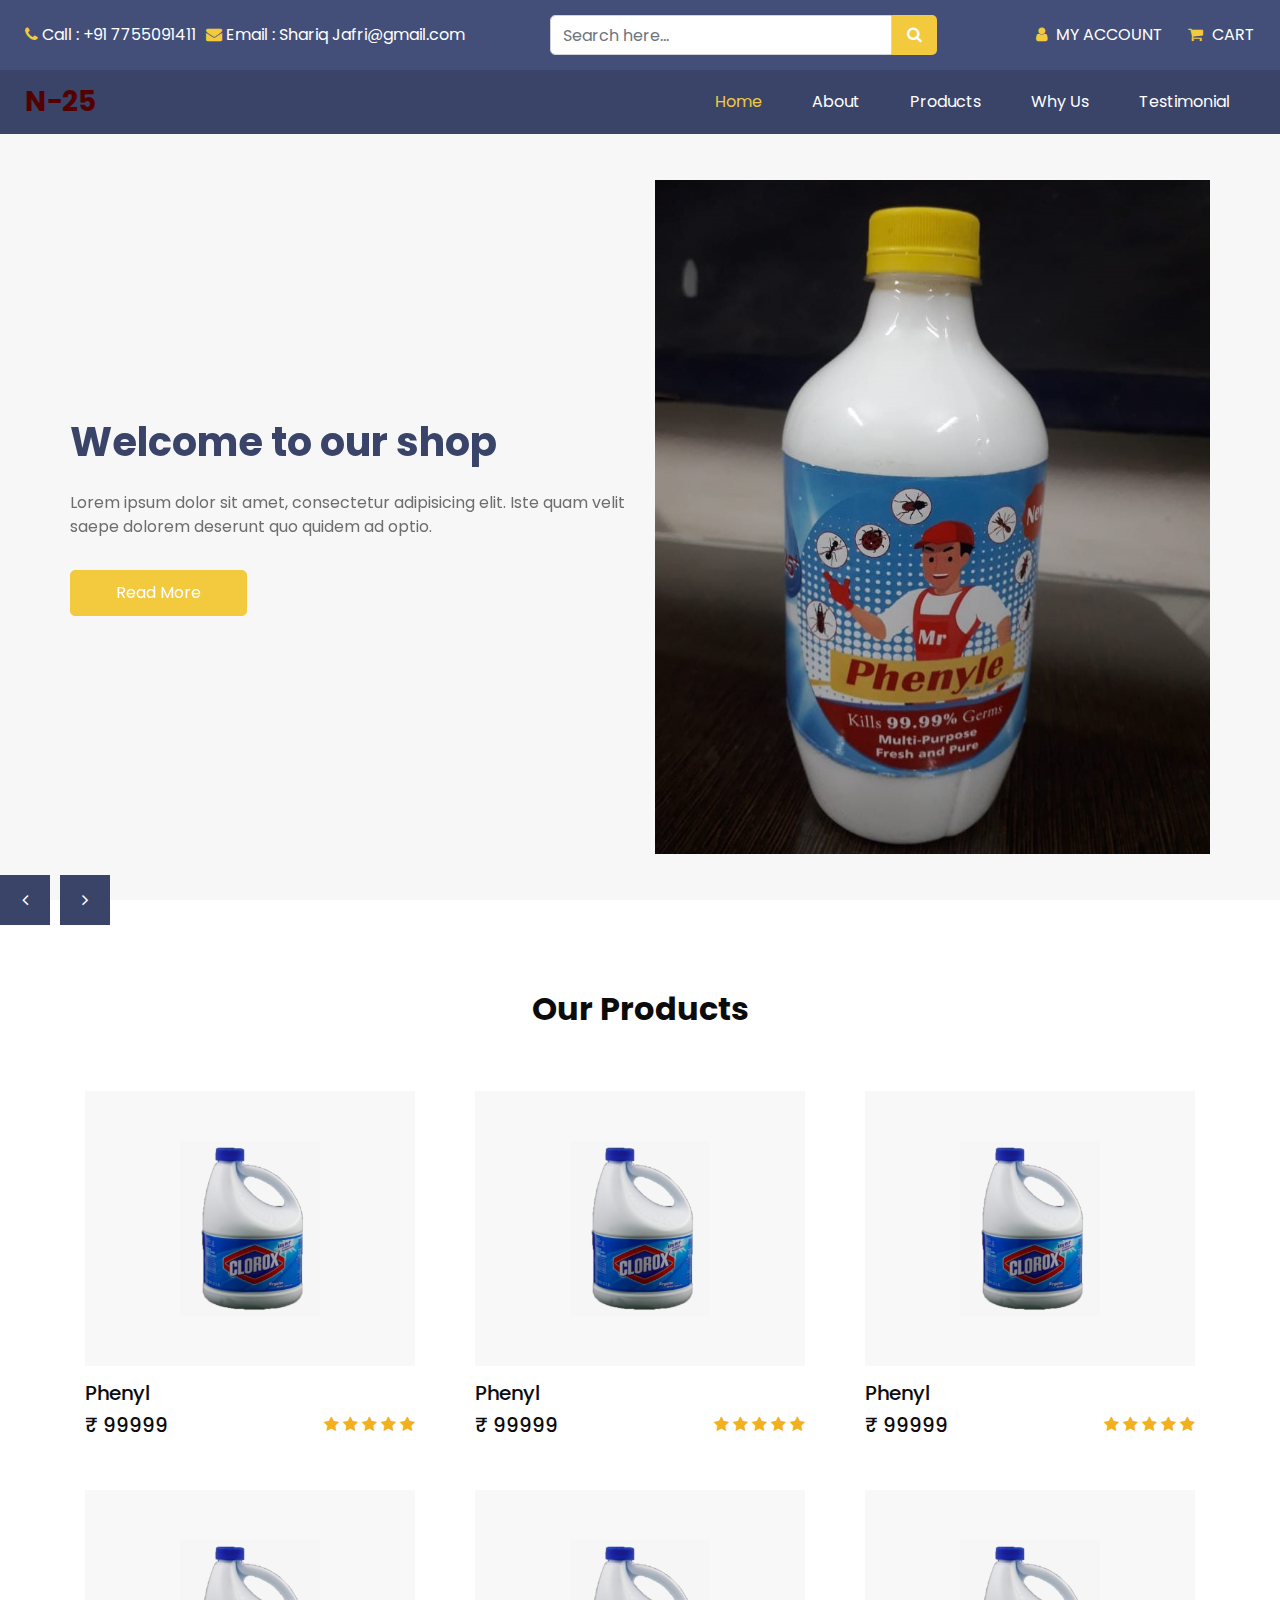
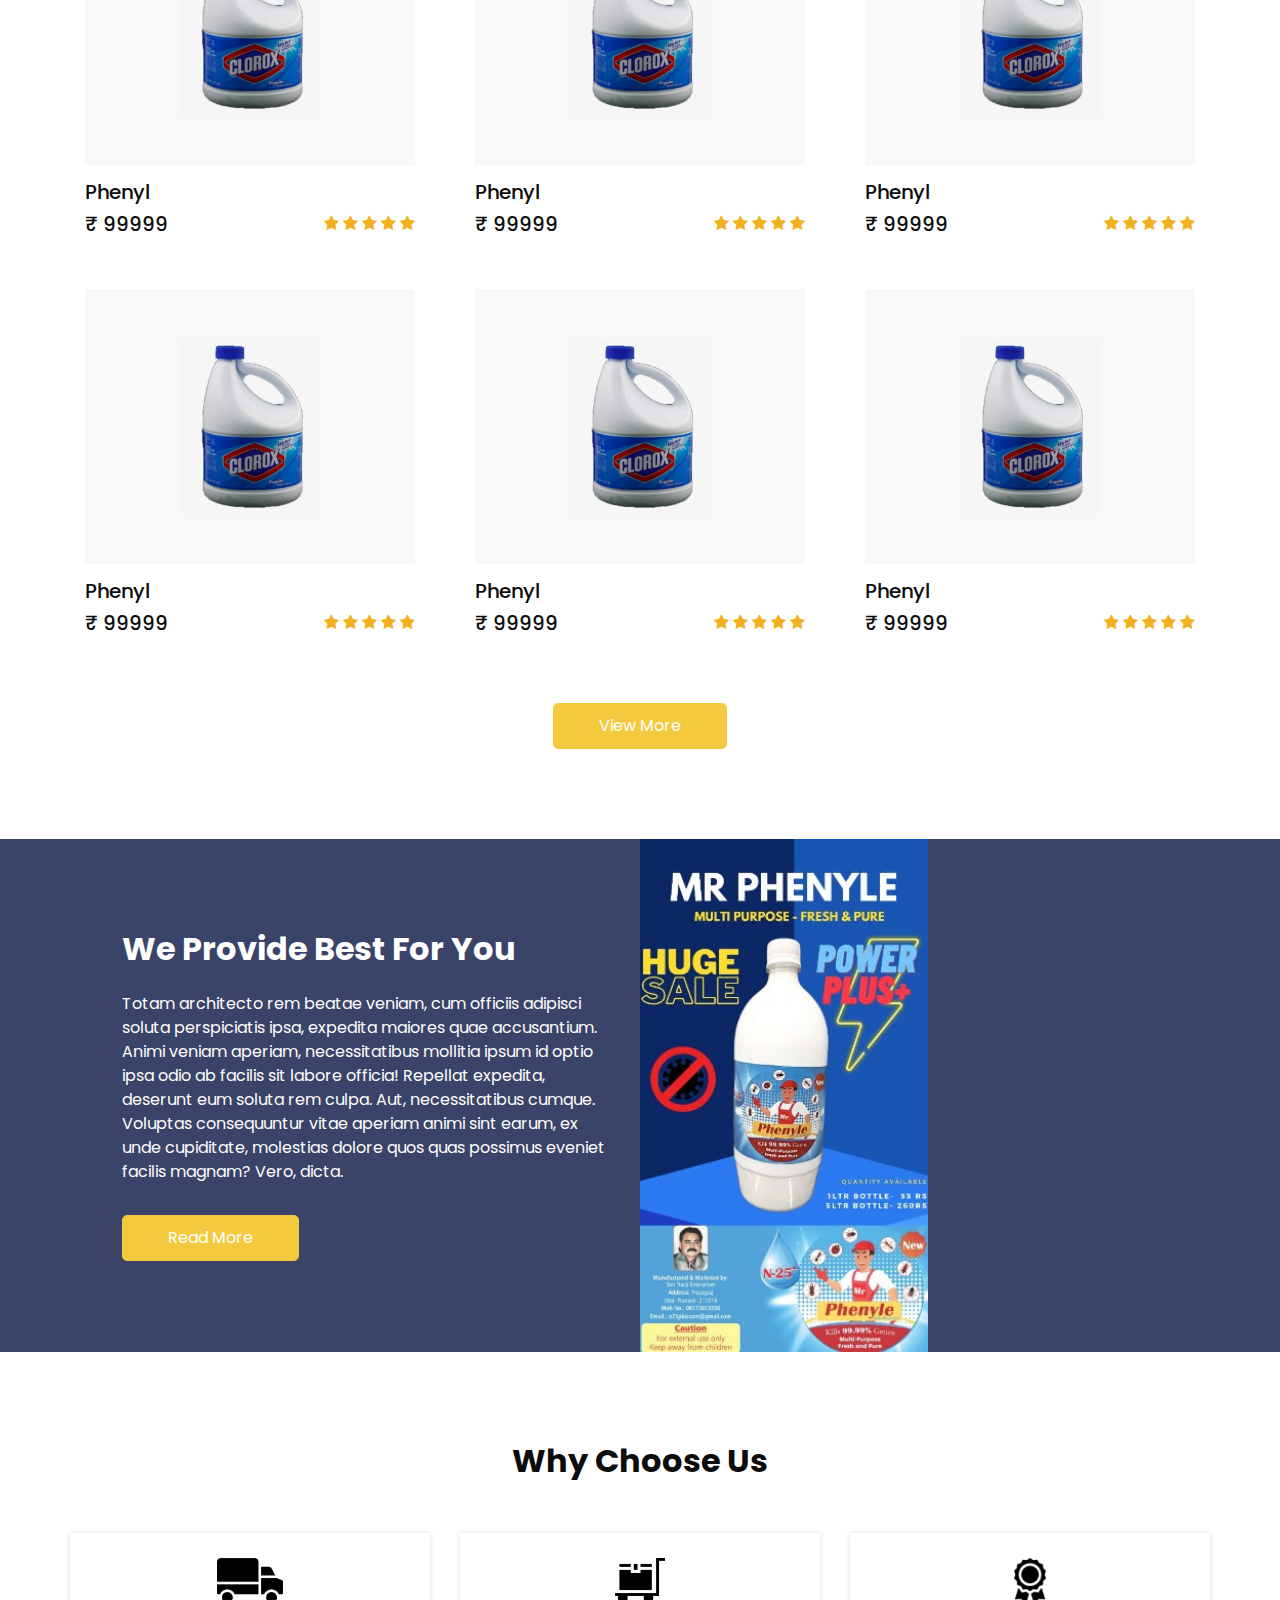
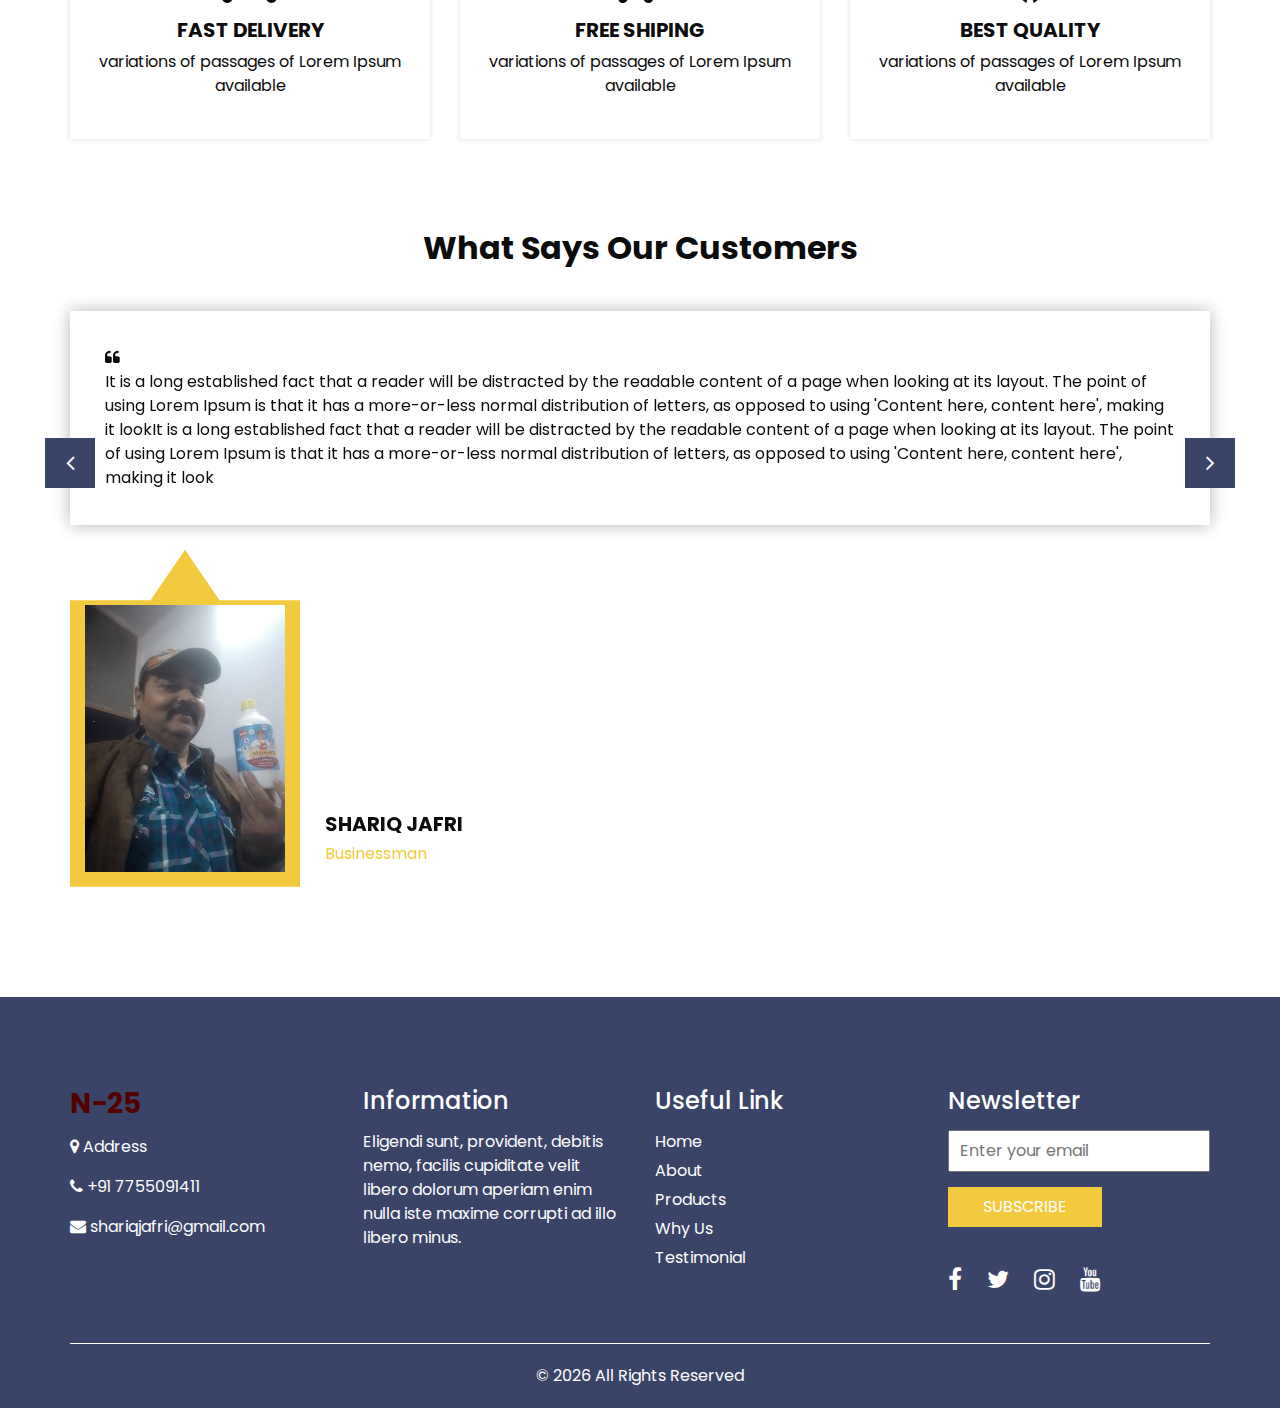
<file: index.html>
<!DOCTYPE html>
<html>

<head>
  <!-- Basic -->
  <meta charset="utf-8" />
  <meta http-equiv="X-UA-Compatible" content="IE=edge" />
  <!-- Mobile Metas -->
  <meta name="viewport" content="width=device-width, initial-scale=1, shrink-to-fit=no" />
  <!-- Site Metas -->
  <link rel="icon" href="images/fevicon.png" type="image/gif" />
  <meta name="keywords" content="" />
  <meta name="description" content="" />
  <meta name="author" content="" />

  <title>N-25</title>


  <!-- bootstrap core css -->
  <link rel="stylesheet" type="text/css" href="css/bootstrap.css" />

  <!-- fonts style -->
  <link href="https://fonts.googleapis.com/css?family=Poppins:400,700&display=swap" rel="stylesheet"> <!-- range slider -->

  <!-- font awesome style -->
  <link href="css/font-awesome.min.css" rel="stylesheet" />

  <!-- Custom styles for this template -->
  <link href="css/style.css" rel="stylesheet" />
  <!-- responsive style -->
  <link href="css/responsive.css" rel="stylesheet" />

</head>

<body>

  <div class="hero_area">
    <!-- header section strats -->
    <header class="header_section">
      <div class="header_top">
        <div class="container-fluid">
          <div class="top_nav_container">
            <div class="contact_nav">
              <a href="">
                <i class="fa fa-phone" aria-hidden="true"></i>
                <span>
                  Call : +91 7755091411
                </span>
              </a>
              <a href="">
                <i class="fa fa-envelope" aria-hidden="true"></i>
                <span>
                  Email : Shariq Jafri@gmail.com
                </span>
              </a>
            </div>
            <from class="search_form">
              <input type="text" class="form-control" placeholder="Search here...">
              <button class="" type="submit">
                <i class="fa fa-search" aria-hidden="true"></i>
              </button>
            </from>
            <div class="user_option_box">
              <a href="" class="account-link">
                <i class="fa fa-user" aria-hidden="true"></i>
                <span>
                  My Account
                </span>
              </a>
              <a href="" class="cart-link">
                <i class="fa fa-shopping-cart" aria-hidden="true"></i>
                <span>
                  Cart
                </span>
              </a>
            </div>
          </div>

        </div>
      </div>
      <div class="header_bottom">
        <div class="container-fluid">
          <nav class="navbar navbar-expand-lg custom_nav-container ">
            <a class="navbar-brand" href="index.html">
              <span>
                N-25
              </span>
            </a>

            <button class="navbar-toggler" type="button" data-toggle="collapse" data-target="#navbarSupportedContent" aria-controls="navbarSupportedContent" aria-expanded="false" aria-label="Toggle navigation">
              <span class=""> </span>
            </button>

            <div class="collapse navbar-collapse" id="navbarSupportedContent">
              <ul class="navbar-nav ">
                <li class="nav-item active">
                  <a class="nav-link" href="index.html">Home <span class="sr-only">(current)</span></a>
                </li>
                <li class="nav-item">
                  <a class="nav-link" href="about.html"> About</a>
                </li>
                <li class="nav-item">
                  <a class="nav-link" href="product.html">Products</a>
                </li>
                <li class="nav-item">
                  <a class="nav-link" href="why.html">Why Us</a>
                </li>
                <li class="nav-item">
                  <a class="nav-link" href="testimonial.html">Testimonial</a>
                </li>
              </ul>
            </div>
          </nav>
        </div>
      </div>
    </header>
    <!-- end header section -->
    <!-- slider section -->
    <section class="slider_section ">
      <div id="customCarousel1" class="carousel slide" data-ride="carousel">
        <div class="carousel-inner">
          <div class="carousel-item active">
            <div class="container ">
              <div class="row">
                <div class="col-md-6">
                  <div class="detail-box">
                    <h1>
                      Welcome to our shop
                    </h1>
                    <p>
                      Lorem ipsum dolor sit amet, consectetur adipisicing elit. Iste quam velit saepe dolorem deserunt quo quidem ad optio.
                    </p>
                    <a href="">
                      Read More
                    </a>
                  </div>
                </div>
                <div class="col-md-6">
                  <div class="img-box">
                    <img src="images/slider1.jfif" alt="">
                  </div>
                </div>
              </div>
            </div>
          </div>
          <div class="carousel-item">
            <div class="container ">
              <div class="row">
                <div class="col-md-6">
                  <div class="detail-box">
                    <h1>
                      Welcome to our shop
                    </h1>
                    <p>
                      Lorem ipsum dolor sit amet, consectetur adipisicing elit. Iste quam velit saepe dolorem deserunt quo quidem ad optio.
                    </p>
                    <a href="">
                      Read More
                    </a>
                  </div>
                </div>
                <div class="col-md-6">
                  <div class="img-box">
                    <img src="images/slider2.jfif" alt="">
                  </div>
                </div>
              </div>
            </div>
          </div>
          <div class="carousel-item">
            <div class="container ">
              <div class="row">
                <div class="col-md-6">
                  <div class="detail-box">
                    <h1>
                      Welcome to our shop
                    </h1>
                    <p>
                      Lorem ipsum dolor sit amet, consectetur adipisicing elit. Iste quam velit saepe dolorem deserunt quo quidem ad optio.
                    </p>
                    <a href="">
                      Read More
                    </a>
                  </div>
                </div>
                <div class="col-md-6">
                  <div class="img-box">
                    <img src="images/slider3.jfif" alt="">
                  </div>
                </div>
              </div>
            </div>
          </div>
        </div>
        <div class="carousel_btn_box">
          <a class="carousel-control-prev" href="#customCarousel1" role="button" data-slide="prev">
            <i class="fa fa-angle-left" aria-hidden="true"></i>
            <span class="sr-only">Previous</span>
          </a>
          <a class="carousel-control-next" href="#customCarousel1" role="button" data-slide="next">
            <i class="fa fa-angle-right" aria-hidden="true"></i>
            <span class="sr-only">Next</span>
          </a>
        </div>
      </div>
    </section>
    <!-- end slider section -->
  </div>


  <!-- product section -->

  <section class="product_section layout_padding">
    <div class="container">
      <div class="heading_container heading_center">
        <h2>
          Our Products
        </h2>
      </div>
      <div class="row">
        <div class="col-sm-6 col-lg-4">
          <div class="box">
            <div class="img-box">
              <img src="images/bleach.png" alt="">
              <a href="" class="add_cart_btn">
                <span>
                  Add To Cart
                </span>
              </a>
            </div>
            <div class="detail-box">
              <h5>
                Phenyl
              </h5>
              <div class="product_info">
                <h5>
                  <span>₹</span> 99999
                </h5>
                <div class="star_container">
                  <i class="fa fa-star" aria-hidden="true"></i>
                  <i class="fa fa-star" aria-hidden="true"></i>
                  <i class="fa fa-star" aria-hidden="true"></i>
                  <i class="fa fa-star" aria-hidden="true"></i>
                  <i class="fa fa-star" aria-hidden="true"></i>
                </div>
              </div>
            </div>
          </div>
        </div>
        <div class="col-sm-6 col-lg-4">
          <div class="box">
            <div class="img-box">
              <img src="images/bleach.png" alt="">
              <a href="" class="add_cart_btn">
                <span>
                  Add To Cart
                </span>
              </a>
            </div>
            <div class="detail-box">
              <h5>
                Phenyl
              </h5>
              <div class="product_info">
                <h5>
                  <span>₹</span> 99999
                </h5>
                <div class="star_container">
                  <i class="fa fa-star" aria-hidden="true"></i>
                  <i class="fa fa-star" aria-hidden="true"></i>
                  <i class="fa fa-star" aria-hidden="true"></i>
                  <i class="fa fa-star" aria-hidden="true"></i>
                  <i class="fa fa-star" aria-hidden="true"></i>
                </div>
              </div>
            </div>
          </div>
        </div>
        <div class="col-sm-6 col-lg-4">
          <div class="box">
            <div class="img-box">
              <img src="images/bleach.png" alt="">
              <a href="" class="add_cart_btn">
                <span>
                  Add To Cart
                </span>
              </a>
            </div>
            <div class="detail-box">
              <h5>
                Phenyl
              </h5>
              <div class="product_info">
                <h5>
                  <span>₹</span> 99999
                </h5>
                <div class="star_container">
                  <i class="fa fa-star" aria-hidden="true"></i>
                  <i class="fa fa-star" aria-hidden="true"></i>
                  <i class="fa fa-star" aria-hidden="true"></i>
                  <i class="fa fa-star" aria-hidden="true"></i>
                  <i class="fa fa-star" aria-hidden="true"></i>
                </div>
              </div>
            </div>
          </div>
        </div>
        <div class="col-sm-6 col-lg-4">
          <div class="box">
            <div class="img-box">
              <img src="images/bleach.png" alt="">
              <a href="" class="add_cart_btn">
                <span>
                  Add To Cart
                </span>
              </a>
            </div>
            <div class="detail-box">
              <h5>
                Phenyl
              </h5>
              <div class="product_info">
                <h5>
                  <span>₹</span> 99999
                </h5>
                <div class="star_container">
                  <i class="fa fa-star" aria-hidden="true"></i>
                  <i class="fa fa-star" aria-hidden="true"></i>
                  <i class="fa fa-star" aria-hidden="true"></i>
                  <i class="fa fa-star" aria-hidden="true"></i>
                  <i class="fa fa-star" aria-hidden="true"></i>
                </div>
              </div>
            </div>
          </div>
        </div>
        <div class="col-sm-6 col-lg-4">
          <div class="box">
            <div class="img-box">
              <img src="images/bleach.png" alt="">
              <a href="" class="add_cart_btn">
                <span>
                  Add To Cart
                </span>
              </a>
            </div>
            <div class="detail-box">
              <h5>
                Phenyl
              </h5>
              <div class="product_info">
                <h5>
                  <span>₹</span> 99999
                </h5>
                <div class="star_container">
                  <i class="fa fa-star" aria-hidden="true"></i>
                  <i class="fa fa-star" aria-hidden="true"></i>
                  <i class="fa fa-star" aria-hidden="true"></i>
                  <i class="fa fa-star" aria-hidden="true"></i>
                  <i class="fa fa-star" aria-hidden="true"></i>
                </div>
              </div>
            </div>
          </div>
        </div>
        <div class="col-sm-6 col-lg-4">
          <div class="box">
            <div class="img-box">
              <img src="images/bleach.png" alt="">
              <a href="" class="add_cart_btn">
                <span>
                  Add To Cart
                </span>
              </a>
            </div>
            <div class="detail-box">
              <h5>
                Phenyl
              </h5>
              <div class="product_info">
                <h5>
                  <span>₹</span> 99999
                </h5>
                <div class="star_container">
                  <i class="fa fa-star" aria-hidden="true"></i>
                  <i class="fa fa-star" aria-hidden="true"></i>
                  <i class="fa fa-star" aria-hidden="true"></i>
                  <i class="fa fa-star" aria-hidden="true"></i>
                  <i class="fa fa-star" aria-hidden="true"></i>
                </div>
              </div>
            </div>
          </div>
        </div>
        <div class="col-sm-6 col-lg-4">
          <div class="box">
            <div class="img-box">
              <img src="images/bleach.png" alt="">
              <a href="" class="add_cart_btn">
                <span>
                  Add To Cart
                </span>
              </a>
            </div>
            <div class="detail-box">
              <h5>
                Phenyl
              </h5>
              <div class="product_info">
                <h5>
                  <span>₹</span> 99999
                </h5>
                <div class="star_container">
                  <i class="fa fa-star" aria-hidden="true"></i>
                  <i class="fa fa-star" aria-hidden="true"></i>
                  <i class="fa fa-star" aria-hidden="true"></i>
                  <i class="fa fa-star" aria-hidden="true"></i>
                  <i class="fa fa-star" aria-hidden="true"></i>
                </div>
              </div>
            </div>
          </div>
        </div>
        <div class="col-sm-6 col-lg-4">
          <div class="box">
            <div class="img-box">
              <img src="images/bleach.png" alt="">
              <a href="" class="add_cart_btn">
                <span>
                  Add To Cart
                </span>
              </a>
            </div>
            <div class="detail-box">
              <h5>
                Phenyl
              </h5>
              <div class="product_info">
                <h5>
                  <span>₹</span> 99999
                </h5>
                <div class="star_container">
                  <i class="fa fa-star" aria-hidden="true"></i>
                  <i class="fa fa-star" aria-hidden="true"></i>
                  <i class="fa fa-star" aria-hidden="true"></i>
                  <i class="fa fa-star" aria-hidden="true"></i>
                  <i class="fa fa-star" aria-hidden="true"></i>
                </div>
              </div>
            </div>
          </div>
        </div>
        <div class="col-sm-6 col-lg-4">
          <div class="box">
            <div class="img-box">
              <img src="images/bleach.png" alt="">
              <a href="" class="add_cart_btn">
                <span>
                  Add To Cart
                </span>
              </a>
            </div>
            <div class="detail-box">
              <h5>
                Phenyl
              </h5>
              <div class="product_info">
                <h5>
                  <span>₹</span> 99999
                </h5>
                <div class="star_container">
                  <i class="fa fa-star" aria-hidden="true"></i>
                  <i class="fa fa-star" aria-hidden="true"></i>
                  <i class="fa fa-star" aria-hidden="true"></i>
                  <i class="fa fa-star" aria-hidden="true"></i>
                  <i class="fa fa-star" aria-hidden="true"></i>
                </div>
              </div>
            </div>
          </div>
        </div>
      </div>
      <div class="btn_box">
        <a href="" class="view_more-link">
          View More
        </a>
      </div>
    </div>
  </section>

  <!-- end product section -->

  <!-- about section -->

  <section class="about_section">
    <div class="container-fluid  ">
      <div class="row">
        <div class="col-md-5 ml-auto">
          <div class="detail-box pr-md-3">
            <div class="heading_container">
              <h2>
                We Provide Best For You
              </h2>
            </div>
            <p>
              Totam architecto rem beatae veniam, cum officiis adipisci soluta perspiciatis ipsa, expedita maiores quae accusantium. Animi veniam aperiam, necessitatibus mollitia ipsum id optio ipsa odio ab facilis sit labore officia!
              Repellat expedita, deserunt eum soluta rem culpa. Aut, necessitatibus cumque. Voluptas consequuntur vitae aperiam animi sint earum, ex unde cupiditate, molestias dolore quos quas possimus eveniet facilis magnam? Vero, dicta.
            </p>
            <a href="">
              Read More
            </a>
          </div>
        </div>
        <div class="col-md-6 px-0">
          <div class="img-box">
            <img src="images/poster.jpeg" alt="unavailable">
          </div>
        </div>
      </div>
    </div>
  </section>

  <!-- end about section -->

  <!-- why us section -->

  <section class="why_us_section layout_padding">
    <div class="container">
      <div class="heading_container heading_center">
        <h2>
          Why Choose Us
        </h2>
      </div>
      <div class="row">
        <div class="col-md-4">
          <div class="box ">
            <div class="img-box">
              <img src="images/w1.png" alt="">
            </div>
            <div class="detail-box">
              <h5>
                Fast Delivery
              </h5>
              <p>
                variations of passages of Lorem Ipsum available
              </p>
            </div>
          </div>
        </div>
        <div class="col-md-4">
          <div class="box ">
            <div class="img-box">
              <img src="images/w2.png" alt="">
            </div>
            <div class="detail-box">
              <h5>
                Free Shiping
              </h5>
              <p>
                variations of passages of Lorem Ipsum available
              </p>
            </div>
          </div>
        </div>
        <div class="col-md-4">
          <div class="box ">
            <div class="img-box">
              <img src="images/w3.png" alt="">
            </div>
            <div class="detail-box">
              <h5>
                Best Quality
              </h5>
              <p>
                variations of passages of Lorem Ipsum available
              </p>
            </div>
          </div>
        </div>
      </div>
    </div>
  </section>

  <!-- end why us section -->


  <!-- client section -->

  <section class="client_section layout_padding-bottom">
    <div class="container">
      <div class="heading_container heading_center">
        <h2>
          What Says Our Customers
        </h2>
      </div>
    </div>
    <div class="client_container ">
      <div id="carouselExample2Controls" class="carousel slide" data-ride="carousel">
        <div class="carousel-inner">
          <div class="carousel-item active">
            <div class="container">
              <div class="box">
                <div class="detail-box">
                  <p>
                    <i class="fa fa-quote-left" aria-hidden="true"></i>
                  </p>
                  <p>
                    It is a long established fact that a reader will be distracted by the readable content of a page
                    when looking at its layout. The point of using Lorem Ipsum is that it has a more-or-less normal
                    distribution of letters, as opposed to using 'Content here, content here', making it lookIt is a
                    long established fact that a reader will be distracted by the readable content of a page when
                    looking at its layout. The point of using Lorem Ipsum is that it has a more-or-less normal
                    distribution of letters, as opposed to using 'Content here, content here', making it look
                  </p>
                </div>
                <div class="client-id">
                  <div class="img-box">
                    <img src="images/nammu.jpeg" alt="">
                  </div>
                  <div class="name">
                    <h5>
                      Shariq Jafri
                    </h5>
                    <h6>
                      Businessman
                    </h6>
                  </div>
                </div>
              </div>
            </div>
          </div>
          <div class="carousel-item">
            <div class="container">
              <div class="box">
                <div class="detail-box">
                  <p>
                    <i class="fa fa-quote-left" aria-hidden="true"></i>
                  </p>
                  <p>
                    It is a long established fact that a reader will be distracted by the readable content of a page
                    when looking at its layout. The point of using Lorem Ipsum is that it has a more-or-less normal
                    distribution of letters, as opposed to using 'Content here, content here', making it lookIt is a
                    long established fact that a reader will be distracted by the readable content of a page when
                    looking at its layout. The point of using Lorem Ipsum is that it has a more-or-less normal
                    distribution of letters, as opposed to using 'Content here, content here', making it look
                  </p>
                </div>
                <div class="client-id">
                  <div class="img-box">
                    <img src="images/nammu.jpeg" alt="">
                  </div>
                  <div class="name">
                    <h5>
                      Shariq Jafri
                    </h5>
                    <h6>
                      Businessman
                    </h6>
                  </div>
                </div>
              </div>
            </div>
          </div>
          <div class="carousel-item">
            <div class="container">
              <div class="box">
                <div class="detail-box">
                  <p>
                    <i class="fa fa-quote-left" aria-hidden="true"></i>
                  </p>
                  <p>
                    It is a long established fact that a reader will be distracted by the readable content of a page
                    when looking at its layout. The point of using Lorem Ipsum is that it has a more-or-less normal
                    distribution of letters, as opposed to using 'Content here, content here', making it lookIt is a
                    long established fact that a reader will be distracted by the readable content of a page when
                    looking at its layout. The point of using Lorem Ipsum is that it has a more-or-less normal
                    distribution of letters, as opposed to using 'Content here, content here', making it look
                  </p>
                </div>
                <div class="client-id">
                  <div class="img-box">
                    <img src="images/nammu.jpeg" alt="">
                  </div>
                  <div class="name">
                    <h5>
                      Shariq Jafri
                    </h5>
                    <h6>
                      Businessman
                    </h6>
                  </div>
                </div>
              </div>
            </div>
          </div>
        </div>
        <div class="carousel_btn-box">
          <a class="carousel-control-prev" href="#carouselExample2Controls" role="button" data-slide="prev">
            <span>
              <i class="fa fa-angle-left" aria-hidden="true"></i>
            </span>
            <span class="sr-only">Previous</span>
          </a>
          <a class="carousel-control-next" href="#carouselExample2Controls" role="button" data-slide="next">
            <span>
              <i class="fa fa-angle-right" aria-hidden="true"></i>
            </span>
            <span class="sr-only">Next</span>
          </a>
        </div>
      </div>
    </div>
  </section>
  <!-- end client section -->

  <!-- info section -->
  <section class="info_section ">
    <div class="container">
      <div class="row">
        <div class="col-md-3">
          <div class="info_contact">
            <h5>
              <a href="" class="navbar-brand">
                <span>
                  N-25
                </span>
              </a>
            </h5>
            <p>
              <i class="fa fa-map-marker" aria-hidden="true"></i>
              Address
            </p>
            <p>
              <i class="fa fa-phone" aria-hidden="true"></i>
              +91 7755091411
            </p>
            <p>
              <i class="fa fa-envelope" aria-hidden="true"></i>
              shariqjafri@gmail.com
            </p>
          </div>
        </div>
        <div class="col-md-3">
          <div class="info_info">
            <h5>
              Information
            </h5>
            <p>
              Eligendi sunt, provident, debitis nemo, facilis cupiditate velit libero dolorum aperiam enim nulla iste maxime corrupti ad illo libero minus.
            </p>
          </div>
        </div>
        <div class="col-md-3">
          <div class="info_links">
            <h5>
              Useful Link
            </h5>
            <ul>
              <li>
                <a href="index.html">
                  Home
                </a>
              </li>
              <li>
                <a href="about.html">
                  About
                </a>
              </li>
              <li>
                <a href="product.html">
                  Products
                </a>
              </li>
              <li>
                <a href="why.html">
                  Why Us
                </a>
              </li>
              <li>
                <a href="testimonial.html">
                  Testimonial
                </a>
              </li>
            </ul>
          </div>
        </div>
        <div class="col-md-3">
          <div class="info_form ">
            <h5>
              Newsletter
            </h5>
            <form action="">
              <input type="email" placeholder="Enter your email">
              <button>
                Subscribe
              </button>
            </form>
            <div class="social_box">
              <a href="">
                <i class="fa fa-facebook" aria-hidden="true"></i>
              </a>
              <a href="">
                <i class="fa fa-twitter" aria-hidden="true"></i>
              </a>
              <a href="">
                <i class="fa fa-instagram" aria-hidden="true"></i>
              </a>
              <a href="">
                <i class="fa fa-youtube" aria-hidden="true"></i>
              </a>
            </div>
          </div>
        </div>
      </div>
    </div>
  </section>

  <!-- end info_section -->


  <!-- footer section -->
  <footer class="footer_section">
    <div class="container">
      <p>
        &copy; <span id="displayYear"></span> All Rights Reserved 
      </p>
    </div>
  </footer>
  <!-- footer section -->

  <!-- jQery -->
  <script src="js/jquery-3.4.1.min.js"></script>
  <!-- bootstrap js -->
  <script src="js/bootstrap.js"></script>
  <!-- custom js -->
  <script src="js/custom.js"></script>


</body>

</html>
</file>
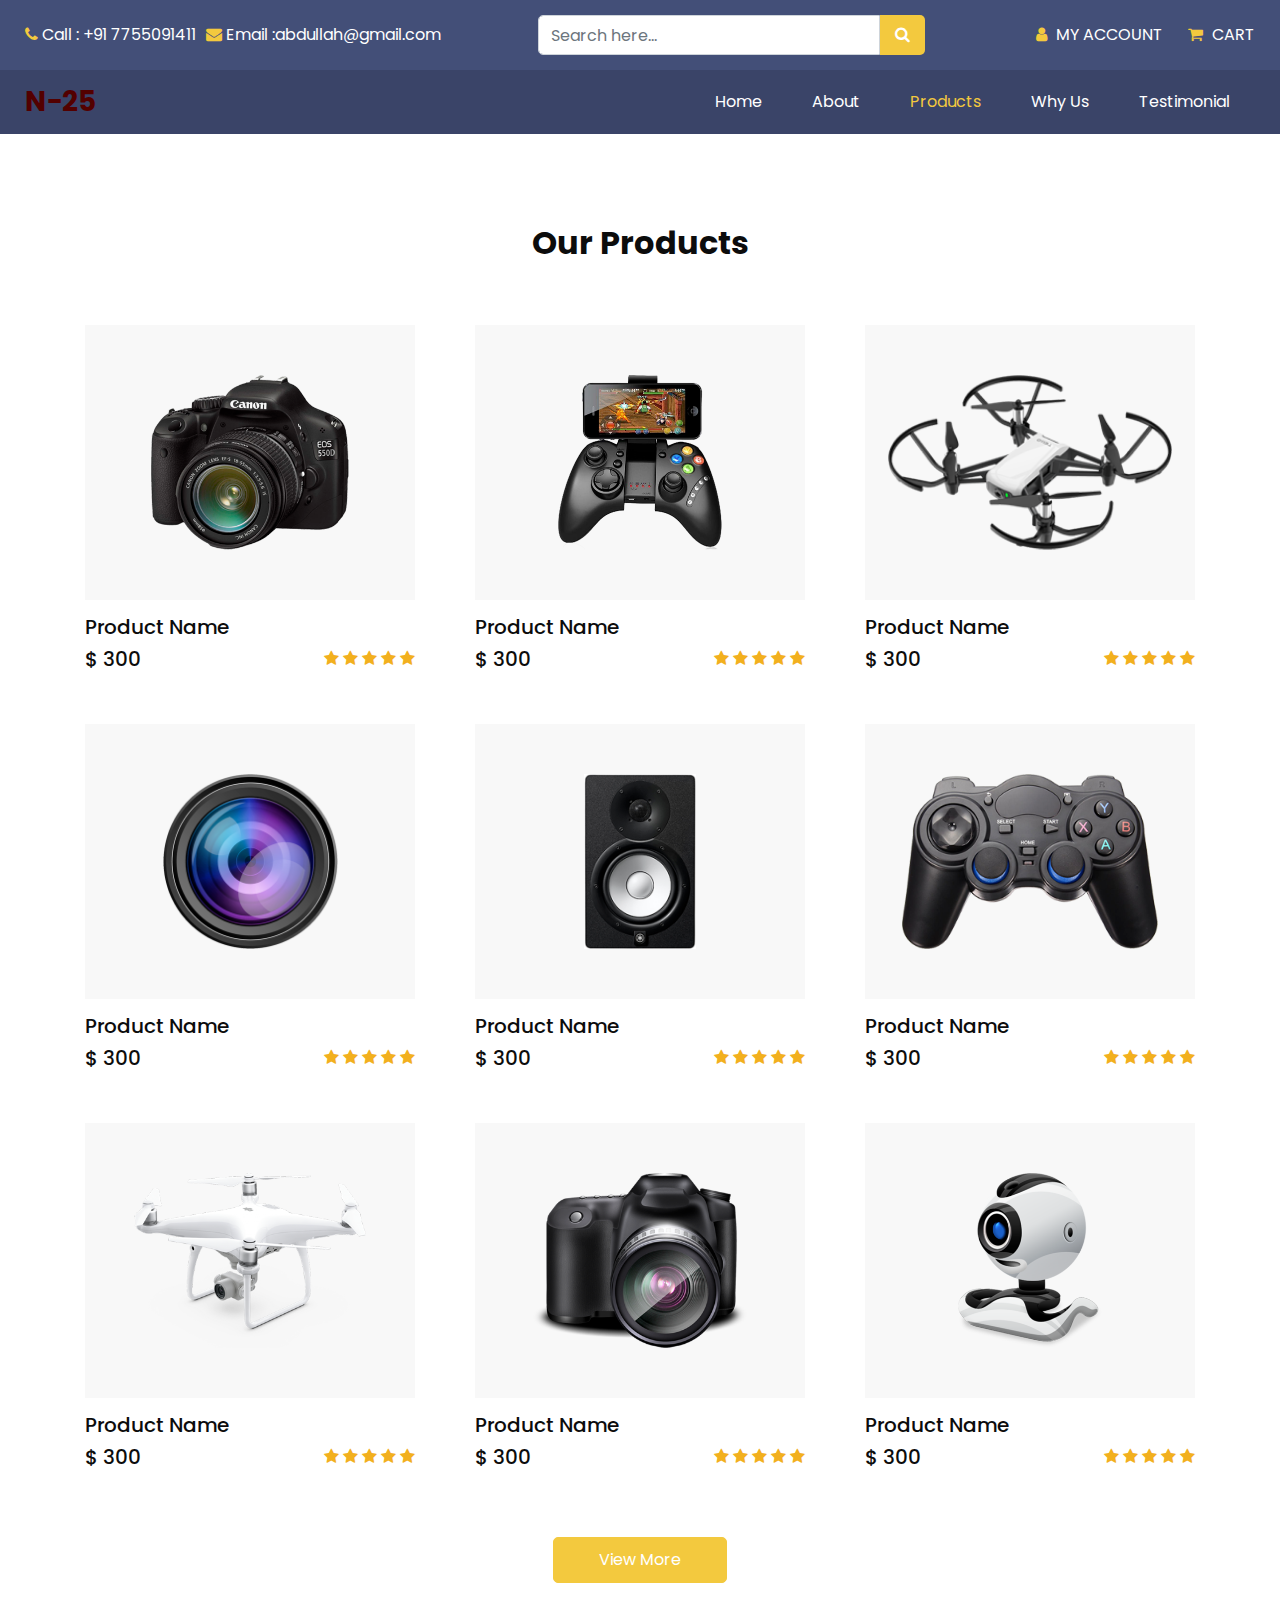
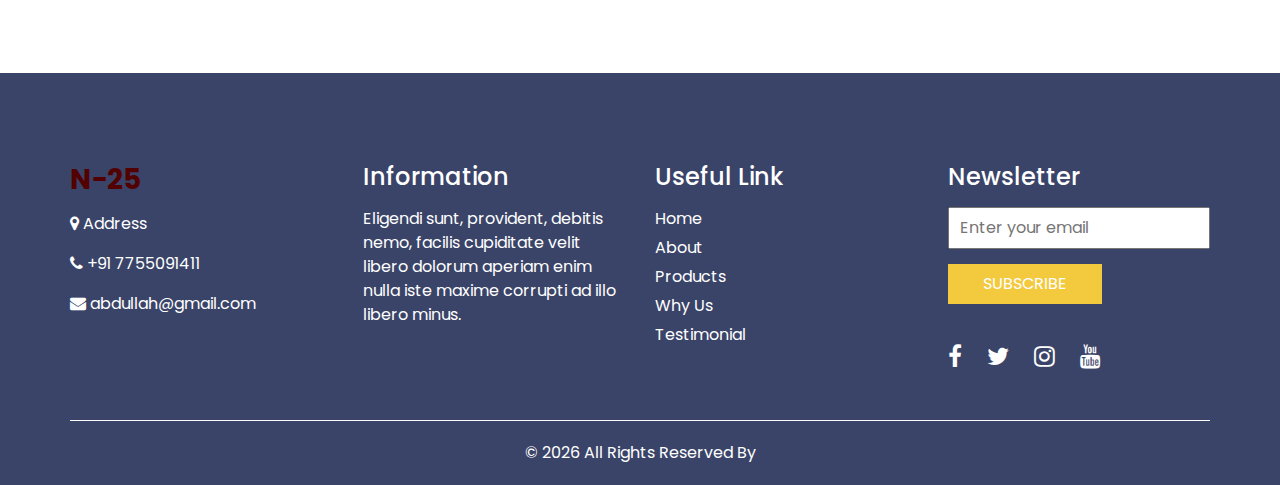
<file: product.html>
<!DOCTYPE html>
<html>

<head>
  <!-- Basic -->
  <meta charset="utf-8" />
  <meta http-equiv="X-UA-Compatible" content="IE=edge" />
  <!-- Mobile Metas -->
  <meta name="viewport" content="width=device-width, initial-scale=1, shrink-to-fit=no" />
  <!-- Site Metas -->
  <link rel="icon" href="images/fevicon.png" type="image/gif" />
  <meta name="keywords" content="" />
  <meta name="description" content="" />
  <meta name="author" content="" />

  <title>N-25</title>


  <!-- bootstrap core css -->
  <link rel="stylesheet" type="text/css" href="css/bootstrap.css" />

  <!-- fonts style -->
  <link href="https://fonts.googleapis.com/css?family=Poppins:400,700&display=swap" rel="stylesheet"> <!-- range slider -->

  <!-- font awesome style -->
  <link href="css/font-awesome.min.css" rel="stylesheet" />

  <!-- Custom styles for this template -->
  <link href="css/style.css" rel="stylesheet" />
  <!-- responsive style -->
  <link href="css/responsive.css" rel="stylesheet" />

</head>

<body class="sub_page">

  <div class="hero_area">
    <!-- header section strats -->
    <header class="header_section">
      <div class="header_top">
        <div class="container-fluid">
          <div class="top_nav_container">
            <div class="contact_nav">
              <a href="">
                <i class="fa fa-phone" aria-hidden="true"></i>
                <span>
                  Call : +91 7755091411
                </span>
              </a>
              <a href="">
                <i class="fa fa-envelope" aria-hidden="true"></i>
                <span>
                  Email :abdullah@gmail.com
                </span>
              </a>
            </div>
            <from class="search_form">
              <input type="text" class="form-control" placeholder="Search here...">
              <button class="" type="submit">
                <i class="fa fa-search" aria-hidden="true"></i>
              </button>
            </from>
            <div class="user_option_box">
              <a href="" class="account-link">
                <i class="fa fa-user" aria-hidden="true"></i>
                <span>
                  My Account
                </span>
              </a>
              <a href="" class="cart-link">
                <i class="fa fa-shopping-cart" aria-hidden="true"></i>
                <span>
                  Cart
                </span>
              </a>
            </div>
          </div>

        </div>
      </div>
      <div class="header_bottom">
        <div class="container-fluid">
          <nav class="navbar navbar-expand-lg custom_nav-container ">
            <a class="navbar-brand" href="index.html">
              <span>
                N-25
              </span>
            </a>

            <button class="navbar-toggler" type="button" data-toggle="collapse" data-target="#navbarSupportedContent" aria-controls="navbarSupportedContent" aria-expanded="false" aria-label="Toggle navigation">
              <span class=""> </span>
            </button>

            <div class="collapse navbar-collapse" id="navbarSupportedContent">
              <ul class="navbar-nav ">
                <li class="nav-item ">
                  <a class="nav-link" href="index.html">Home <span class="sr-only">(current)</span></a>
                </li>
                <li class="nav-item">
                  <a class="nav-link" href="about.html"> About</a>
                </li>
                <li class="nav-item active">
                  <a class="nav-link" href="product.html">Products</a>
                </li>
                <li class="nav-item">
                  <a class="nav-link" href="why.html">Why Us</a>
                </li>
                <li class="nav-item">
                  <a class="nav-link" href="testimonial.html">Testimonial</a>
                </li>
              </ul>
            </div>
          </nav>
        </div>
      </div>
    </header>
    <!-- end header section -->
  </div>


  <!-- product section -->

  <section class="product_section layout_padding">
    <div class="container">
      <div class="heading_container heading_center">
        <h2>
          Our Products
        </h2>
      </div>
      <div class="row">
        <div class="col-sm-6 col-lg-4">
          <div class="box">
            <div class="img-box">
              <img src="images/p1.png" alt="">
              <a href="" class="add_cart_btn">
                <span>
                  Add To Cart
                </span>
              </a>
            </div>
            <div class="detail-box">
              <h5>
                Product Name
              </h5>
              <div class="product_info">
                <h5>
                  <span>$</span> 300
                </h5>
                <div class="star_container">
                  <i class="fa fa-star" aria-hidden="true"></i>
                  <i class="fa fa-star" aria-hidden="true"></i>
                  <i class="fa fa-star" aria-hidden="true"></i>
                  <i class="fa fa-star" aria-hidden="true"></i>
                  <i class="fa fa-star" aria-hidden="true"></i>
                </div>
              </div>
            </div>
          </div>
        </div>
        <div class="col-sm-6 col-lg-4">
          <div class="box">
            <div class="img-box">
              <img src="images/p2.png" alt="">
              <a href="" class="add_cart_btn">
                <span>
                  Add To Cart
                </span>
              </a>
            </div>
            <div class="detail-box">
              <h5>
                Product Name
              </h5>
              <div class="product_info">
                <h5>
                  <span>$</span> 300
                </h5>
                <div class="star_container">
                  <i class="fa fa-star" aria-hidden="true"></i>
                  <i class="fa fa-star" aria-hidden="true"></i>
                  <i class="fa fa-star" aria-hidden="true"></i>
                  <i class="fa fa-star" aria-hidden="true"></i>
                  <i class="fa fa-star" aria-hidden="true"></i>
                </div>
              </div>
            </div>
          </div>
        </div>
        <div class="col-sm-6 col-lg-4">
          <div class="box">
            <div class="img-box">
              <img src="images/p3.png" alt="">
              <a href="" class="add_cart_btn">
                <span>
                  Add To Cart
                </span>
              </a>
            </div>
            <div class="detail-box">
              <h5>
                Product Name
              </h5>
              <div class="product_info">
                <h5>
                  <span>$</span> 300
                </h5>
                <div class="star_container">
                  <i class="fa fa-star" aria-hidden="true"></i>
                  <i class="fa fa-star" aria-hidden="true"></i>
                  <i class="fa fa-star" aria-hidden="true"></i>
                  <i class="fa fa-star" aria-hidden="true"></i>
                  <i class="fa fa-star" aria-hidden="true"></i>
                </div>
              </div>
            </div>
          </div>
        </div>
        <div class="col-sm-6 col-lg-4">
          <div class="box">
            <div class="img-box">
              <img src="images/p4.png" alt="">
              <a href="" class="add_cart_btn">
                <span>
                  Add To Cart
                </span>
              </a>
            </div>
            <div class="detail-box">
              <h5>
                Product Name
              </h5>
              <div class="product_info">
                <h5>
                  <span>$</span> 300
                </h5>
                <div class="star_container">
                  <i class="fa fa-star" aria-hidden="true"></i>
                  <i class="fa fa-star" aria-hidden="true"></i>
                  <i class="fa fa-star" aria-hidden="true"></i>
                  <i class="fa fa-star" aria-hidden="true"></i>
                  <i class="fa fa-star" aria-hidden="true"></i>
                </div>
              </div>
            </div>
          </div>
        </div>
        <div class="col-sm-6 col-lg-4">
          <div class="box">
            <div class="img-box">
              <img src="images/p5.png" alt="">
              <a href="" class="add_cart_btn">
                <span>
                  Add To Cart
                </span>
              </a>
            </div>
            <div class="detail-box">
              <h5>
                Product Name
              </h5>
              <div class="product_info">
                <h5>
                  <span>$</span> 300
                </h5>
                <div class="star_container">
                  <i class="fa fa-star" aria-hidden="true"></i>
                  <i class="fa fa-star" aria-hidden="true"></i>
                  <i class="fa fa-star" aria-hidden="true"></i>
                  <i class="fa fa-star" aria-hidden="true"></i>
                  <i class="fa fa-star" aria-hidden="true"></i>
                </div>
              </div>
            </div>
          </div>
        </div>
        <div class="col-sm-6 col-lg-4">
          <div class="box">
            <div class="img-box">
              <img src="images/p6.png" alt="">
              <a href="" class="add_cart_btn">
                <span>
                  Add To Cart
                </span>
              </a>
            </div>
            <div class="detail-box">
              <h5>
                Product Name
              </h5>
              <div class="product_info">
                <h5>
                  <span>$</span> 300
                </h5>
                <div class="star_container">
                  <i class="fa fa-star" aria-hidden="true"></i>
                  <i class="fa fa-star" aria-hidden="true"></i>
                  <i class="fa fa-star" aria-hidden="true"></i>
                  <i class="fa fa-star" aria-hidden="true"></i>
                  <i class="fa fa-star" aria-hidden="true"></i>
                </div>
              </div>
            </div>
          </div>
        </div>
        <div class="col-sm-6 col-lg-4">
          <div class="box">
            <div class="img-box">
              <img src="images/p7.png" alt="">
              <a href="" class="add_cart_btn">
                <span>
                  Add To Cart
                </span>
              </a>
            </div>
            <div class="detail-box">
              <h5>
                Product Name
              </h5>
              <div class="product_info">
                <h5>
                  <span>$</span> 300
                </h5>
                <div class="star_container">
                  <i class="fa fa-star" aria-hidden="true"></i>
                  <i class="fa fa-star" aria-hidden="true"></i>
                  <i class="fa fa-star" aria-hidden="true"></i>
                  <i class="fa fa-star" aria-hidden="true"></i>
                  <i class="fa fa-star" aria-hidden="true"></i>
                </div>
              </div>
            </div>
          </div>
        </div>
        <div class="col-sm-6 col-lg-4">
          <div class="box">
            <div class="img-box">
              <img src="images/p8.png" alt="">
              <a href="" class="add_cart_btn">
                <span>
                  Add To Cart
                </span>
              </a>
            </div>
            <div class="detail-box">
              <h5>
                Product Name
              </h5>
              <div class="product_info">
                <h5>
                  <span>$</span> 300
                </h5>
                <div class="star_container">
                  <i class="fa fa-star" aria-hidden="true"></i>
                  <i class="fa fa-star" aria-hidden="true"></i>
                  <i class="fa fa-star" aria-hidden="true"></i>
                  <i class="fa fa-star" aria-hidden="true"></i>
                  <i class="fa fa-star" aria-hidden="true"></i>
                </div>
              </div>
            </div>
          </div>
        </div>
        <div class="col-sm-6 col-lg-4">
          <div class="box">
            <div class="img-box">
              <img src="images/p9.png" alt="">
              <a href="" class="add_cart_btn">
                <span>
                  Add To Cart
                </span>
              </a>
            </div>
            <div class="detail-box">
              <h5>
                Product Name
              </h5>
              <div class="product_info">
                <h5>
                  <span>$</span> 300
                </h5>
                <div class="star_container">
                  <i class="fa fa-star" aria-hidden="true"></i>
                  <i class="fa fa-star" aria-hidden="true"></i>
                  <i class="fa fa-star" aria-hidden="true"></i>
                  <i class="fa fa-star" aria-hidden="true"></i>
                  <i class="fa fa-star" aria-hidden="true"></i>
                </div>
              </div>
            </div>
          </div>
        </div>
      </div>
      <div class="btn_box">
        <a href="" class="view_more-link">
          View More
        </a>
      </div>
    </div>
  </section>

  <!-- end product section -->


  <!-- info section -->
  <section class="info_section ">
    <div class="container">
      <div class="row">
        <div class="col-md-3">
          <div class="info_contact">
            <h5>
              <a href="" class="navbar-brand">
                <span>
                  N-25
                </span>
              </a>
            </h5>
            <p>
              <i class="fa fa-map-marker" aria-hidden="true"></i>
              Address
            </p>
            <p>
              <i class="fa fa-phone" aria-hidden="true"></i>
              +91 7755091411
            </p>
            <p>
              <i class="fa fa-envelope" aria-hidden="true"></i>
              abdullah@gmail.com
            </p>
          </div>
        </div>
        <div class="col-md-3">
          <div class="info_info">
            <h5>
              Information
            </h5>
            <p>
              Eligendi sunt, provident, debitis nemo, facilis cupiditate velit libero dolorum aperiam enim nulla iste maxime corrupti ad illo libero minus.
            </p>
          </div>
        </div>
        <div class="col-md-3">
          <div class="info_links">
            <h5>
              Useful Link
            </h5>
            <ul>
              <li>
                <a href="index.html">
                  Home
                </a>
              </li>
              <li>
                <a href="about.html">
                  About
                </a>
              </li>
              <li>
                <a href="product.html">
                  Products
                </a>
              </li>
              <li>
                <a href="why.html">
                  Why Us
                </a>
              </li>
              <li>
                <a href="testimonial.html">
                  Testimonial
                </a>
              </li>
            </ul>
          </div>
        </div>
        <div class="col-md-3">
          <div class="info_form ">
            <h5>
              Newsletter
            </h5>
            <form action="">
              <input type="email" placeholder="Enter your email">
              <button>
                Subscribe
              </button>
            </form>
            <div class="social_box">
              <a href="">
                <i class="fa fa-facebook" aria-hidden="true"></i>
              </a>
              <a href="">
                <i class="fa fa-twitter" aria-hidden="true"></i>
              </a>
              <a href="">
                <i class="fa fa-instagram" aria-hidden="true"></i>
              </a>
              <a href="">
                <i class="fa fa-youtube" aria-hidden="true"></i>
              </a>
            </div>
          </div>
        </div>
      </div>
    </div>
  </section>

  <!-- end info_section -->


  <!-- footer section -->
  <footer class="footer_section">
    <div class="container">
      <p>
        &copy; <span id="displayYear"></span> All Rights Reserved By
      </p>
    </div>
  </footer>
  <!-- footer section -->

  <!-- jQery -->
  <script src="js/jquery-3.4.1.min.js"></script>
  <!-- bootstrap js -->
  <script src="js/bootstrap.js"></script>
  <!-- custom js -->
  <script src="js/custom.js"></script>


</body>

</html>
</file>
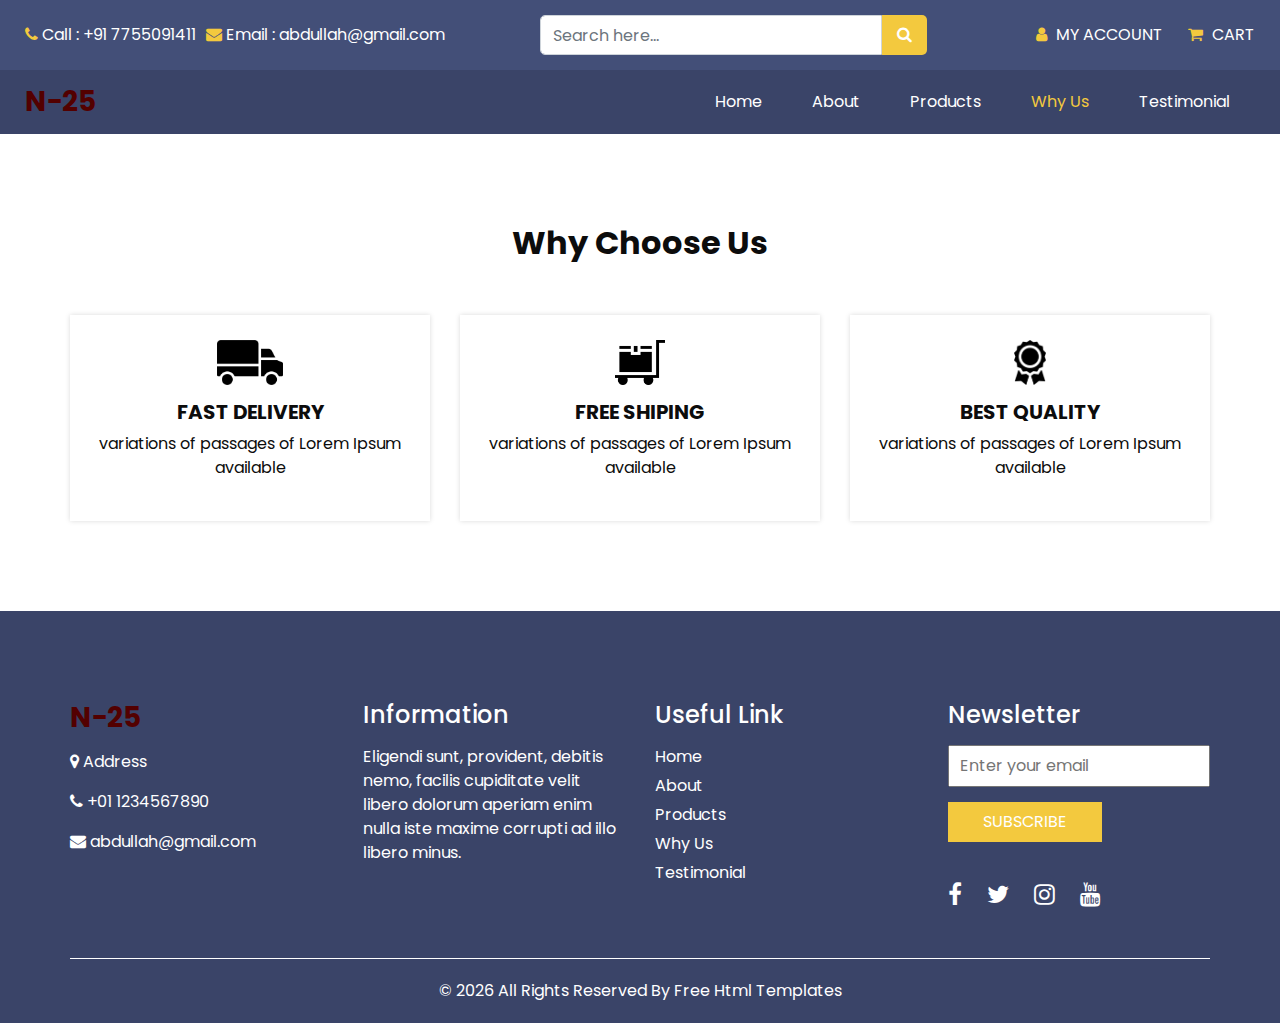
<file: why.html>
<!DOCTYPE html>
<html>

<head>
  <!-- Basic -->
  <meta charset="utf-8" />
  <meta http-equiv="X-UA-Compatible" content="IE=edge" />
  <!-- Mobile Metas -->
  <meta name="viewport" content="width=device-width, initial-scale=1, shrink-to-fit=no" />
  <!-- Site Metas -->
  <link rel="icon" href="images/fevicon.png" type="image/gif" />
  <meta name="keywords" content="" />
  <meta name="description" content="" />
  <meta name="author" content="" />

  <title>N-25</title>


  <!-- bootstrap core css -->
  <link rel="stylesheet" type="text/css" href="css/bootstrap.css" />

  <!-- fonts style -->
  <link href="https://fonts.googleapis.com/css?family=Poppins:400,700&display=swap" rel="stylesheet"> <!-- range slider -->

  <!-- font awesome style -->
  <link href="css/font-awesome.min.css" rel="stylesheet" />

  <!-- Custom styles for this template -->
  <link href="css/style.css" rel="stylesheet" />
  <!-- responsive style -->
  <link href="css/responsive.css" rel="stylesheet" />

</head>

<body class="sub_page">

  <div class="hero_area">
    <!-- header section strats -->
    <header class="header_section">
      <div class="header_top">
        <div class="container-fluid">
          <div class="top_nav_container">
            <div class="contact_nav">
              <a href="">
                <i class="fa fa-phone" aria-hidden="true"></i>
                <span>
                  Call : +91 7755091411
                </span>
              </a>
              <a href="">
                <i class="fa fa-envelope" aria-hidden="true"></i>
                <span>
                  Email : abdullah@gmail.com
                </span>
              </a>
            </div>
            <from class="search_form">
              <input type="text" class="form-control" placeholder="Search here...">
              <button class="" type="submit">
                <i class="fa fa-search" aria-hidden="true"></i>
              </button>
            </from>
            <div class="user_option_box">
              <a href="" class="account-link">
                <i class="fa fa-user" aria-hidden="true"></i>
                <span>
                  My Account
                </span>
              </a>
              <a href="" class="cart-link">
                <i class="fa fa-shopping-cart" aria-hidden="true"></i>
                <span>
                  Cart
                </span>
              </a>
            </div>
          </div>

        </div>
      </div>
      <div class="header_bottom">
        <div class="container-fluid">
          <nav class="navbar navbar-expand-lg custom_nav-container ">
            <a class="navbar-brand" href="index.html">
              <span>
                N-25
              </span>
            </a>

            <button class="navbar-toggler" type="button" data-toggle="collapse" data-target="#navbarSupportedContent" aria-controls="navbarSupportedContent" aria-expanded="false" aria-label="Toggle navigation">
              <span class=""> </span>
            </button>

            <div class="collapse navbar-collapse" id="navbarSupportedContent">
              <ul class="navbar-nav ">
                <li class="nav-item ">
                  <a class="nav-link" href="index.html">Home <span class="sr-only">(current)</span></a>
                </li>
                <li class="nav-item">
                  <a class="nav-link" href="about.html"> About</a>
                </li>
                <li class="nav-item">
                  <a class="nav-link" href="product.html">Products</a>
                </li>
                <li class="nav-item active">
                  <a class="nav-link" href="why.html">Why Us</a>
                </li>
                <li class="nav-item">
                  <a class="nav-link" href="testimonial.html">Testimonial</a>
                </li>
              </ul>
            </div>
          </nav>
        </div>
      </div>
    </header>
    <!-- end header section -->
  </div>

  <!-- why us section -->

  <section class="why_us_section layout_padding">
    <div class="container">
      <div class="heading_container heading_center">
        <h2>
          Why Choose Us
        </h2>
      </div>
      <div class="row">
        <div class="col-md-4">
          <div class="box ">
            <div class="img-box">
              <img src="images/w1.png" alt="">
            </div>
            <div class="detail-box">
              <h5>
                Fast Delivery
              </h5>
              <p>
                variations of passages of Lorem Ipsum available
              </p>
            </div>
          </div>
        </div>
        <div class="col-md-4">
          <div class="box ">
            <div class="img-box">
              <img src="images/w2.png" alt="">
            </div>
            <div class="detail-box">
              <h5>
                Free Shiping
              </h5>
              <p>
                variations of passages of Lorem Ipsum available
              </p>
            </div>
          </div>
        </div>
        <div class="col-md-4">
          <div class="box ">
            <div class="img-box">
              <img src="images/w3.png" alt="">
            </div>
            <div class="detail-box">
              <h5>
                Best Quality
              </h5>
              <p>
                variations of passages of Lorem Ipsum available
              </p>
            </div>
          </div>
        </div>
      </div>
    </div>
  </section>

  <!-- end why us section -->

  <!-- info section -->
  <section class="info_section ">
    <div class="container">
      <div class="row">
        <div class="col-md-3">
          <div class="info_contact">
            <h5>
              <a href="" class="navbar-brand">
                <span>
                  N-25
                </span>
              </a>
            </h5>
            <p>
              <i class="fa fa-map-marker" aria-hidden="true"></i>
              Address
            </p>
            <p>
              <i class="fa fa-phone" aria-hidden="true"></i>
              +01 1234567890
            </p>
            <p>
              <i class="fa fa-envelope" aria-hidden="true"></i>
              abdullah@gmail.com
            </p>
          </div>
        </div>
        <div class="col-md-3">
          <div class="info_info">
            <h5>
              Information
            </h5>
            <p>
              Eligendi sunt, provident, debitis nemo, facilis cupiditate velit libero dolorum aperiam enim nulla iste maxime corrupti ad illo libero minus.
            </p>
          </div>
        </div>
        <div class="col-md-3">
          <div class="info_links">
            <h5>
              Useful Link
            </h5>
            <ul>
              <li>
                <a href="index.html">
                  Home
                </a>
              </li>
              <li>
                <a href="about.html">
                  About
                </a>
              </li>
              <li>
                <a href="product.html">
                  Products
                </a>
              </li>
              <li>
                <a href="why.html">
                  Why Us
                </a>
              </li>
              <li>
                <a href="testimonial.html">
                  Testimonial
                </a>
              </li>
            </ul>
          </div>
        </div>
        <div class="col-md-3">
          <div class="info_form ">
            <h5>
              Newsletter
            </h5>
            <form action="">
              <input type="email" placeholder="Enter your email">
              <button>
                Subscribe
              </button>
            </form>
            <div class="social_box">
              <a href="">
                <i class="fa fa-facebook" aria-hidden="true"></i>
              </a>
              <a href="">
                <i class="fa fa-twitter" aria-hidden="true"></i>
              </a>
              <a href="">
                <i class="fa fa-instagram" aria-hidden="true"></i>
              </a>
              <a href="">
                <i class="fa fa-youtube" aria-hidden="true"></i>
              </a>
            </div>
          </div>
        </div>
      </div>
    </div>
  </section>

  <!-- end info_section -->


  <!-- footer section -->
  <footer class="footer_section">
    <div class="container">
      <p>
        &copy; <span id="displayYear"></span> All Rights Reserved By
        <a href="https://html.design/">Free Html Templates</a>
      </p>
    </div>
  </footer>
  <!-- footer section -->

  <!-- jQery -->
  <script src="js/jquery-3.4.1.min.js"></script>
  <!-- bootstrap js -->
  <script src="js/bootstrap.js"></script>
  <!-- custom js -->
  <script src="js/custom.js"></script>


</body>

</html>
</file>
<file: css/style.css>
body {
  font-family: 'Poppins', sans-serif;
  color: #0c0c0c;
  background-color: #ffffff;
  overflow-x: hidden;
}

.layout_padding {
  padding: 90px 0;
}

.layout_padding2 {
  padding: 75px 0;
}

.layout_padding2-top {
  padding-top: 75px;
}

.layout_padding2-bottom {
  padding-bottom: 75px;
}

.layout_padding-top {
  padding-top: 90px;
}

.layout_padding-bottom {
  padding-bottom: 90px;
}

.heading_container {
  display: -webkit-box;
  display: -ms-flexbox;
  display: flex;
  -webkit-box-orient: vertical;
  -webkit-box-direction: normal;
      -ms-flex-direction: column;
          flex-direction: column;
  -webkit-box-align: start;
      -ms-flex-align: start;
          align-items: flex-start;
}

.heading_container h2 {
  position: relative;
  font-weight: bold;
}

.heading_container h2 span {
  color: #f3c93e;
}

.heading_container.heading_center {
  -webkit-box-align: center;
      -ms-flex-align: center;
          align-items: center;
  text-align: center;
}

a,
a:hover,
a:focus {
  text-decoration: none;
}

a:hover,
a:focus {
  color: initial;
}

.btn,
.btn:focus {
  outline: none !important;
  -webkit-box-shadow: none;
          box-shadow: none;
}

/*header section*/
.hero_area {
  position: relative;
  min-height: 100vh;
  display: -webkit-box;
  display: -ms-flexbox;
  display: flex;
  -webkit-box-orient: vertical;
  -webkit-box-direction: normal;
      -ms-flex-direction: column;
          flex-direction: column;
}

.sub_page .hero_area {
  min-height: auto;
}

.sub_page .about_section {
  background-color: #313958;
}

.header_section {
  background-color: #3a4468;
}

.header_section .container-fluid {
  padding-right: 25px;
  padding-left: 25px;
}

.header_section .header_top {
  padding: 15px 0;
  background-color: #434f78;
}

.header_section .header_bottom {
  padding: 10px 0;
}

.top_nav_container {
  display: -webkit-box;
  display: -ms-flexbox;
  display: flex;
  -webkit-box-pack: justify;
      -ms-flex-pack: justify;
          justify-content: space-between;
  -webkit-box-align: center;
      -ms-flex-align: center;
          align-items: center;
}

.contact_nav {
  display: -webkit-box;
  display: -ms-flexbox;
  display: flex;
}

.contact_nav a {
  color: #ffffff;
  margin-right: 10px;
}

.contact_nav a i {
  color: #f3c93e;
}

.contact_nav a:hover {
  color: #f3c93e;
}

.search_form {
  display: -webkit-box;
  display: -ms-flexbox;
  display: flex;
  margin: 0 15px;
}

.search_form .form-control {
  border-radius: 5px 0 0 5px;
  height: 40px;
  width: auto;
  min-width: unset;
}

.search_form button {
  width: 45px;
  min-width: 45px;
  height: 40px;
  padding: 0;
  border: none;
  outline: none;
  color: #ffffff;
  background-color: #f3c93e;
  border-radius: 0 5px 5px 0;
}

.user_option_box {
  display: -webkit-box;
  display: -ms-flexbox;
  display: flex;
  -webkit-box-align: center;
      -ms-flex-align: center;
          align-items: center;
}

.user_option_box a {
  color: #ffffff;
  margin-left: 25px;
  text-transform: uppercase;
}

.user_option_box a i {
  color: #f3c93e;
}

.user_option_box a span {
  margin-left: 5px;
}

.user_option_box a:hover {
  color: #f3c93e;
}

.navbar-brand {
  padding: 0;
  margin: 0;
  color: #000000;
  font-weight: bold;
  font-size: 28px;
  font-weight: bold;
}

.navbar-brand span {
  color: #530000;
}

.custom_nav-container {
  padding: 0;
}

.custom_nav-container .navbar-nav {
  margin-left: auto;
}

.custom_nav-container .navbar-nav .nav-item .nav-link {
  padding: 10px 25px;
  color: #ffffff;
  text-align: center;
}

.custom_nav-container .navbar-nav .nav-item:hover .nav-link, .custom_nav-container .navbar-nav .nav-item.active .nav-link {
  color: #f3c93e;
}

.custom_nav-container .navbar-toggler {
  outline: none;
}

.custom_nav-container .navbar-toggler {
  padding: 0;
  width: 37px;
  height: 42px;
  -webkit-transition: all .3s;
  transition: all .3s;
}

.custom_nav-container .navbar-toggler span {
  display: block;
  width: 35px;
  height: 4px;
  background-color: #ffffff;
  margin: 7px 0;
  -webkit-transition: all 0.3s;
  transition: all 0.3s;
  position: relative;
  border-radius: 5px;
  -webkit-transition: all .3s;
  transition: all .3s;
}

.custom_nav-container .navbar-toggler span::before, .custom_nav-container .navbar-toggler span::after {
  content: "";
  position: absolute;
  left: 0;
  height: 100%;
  width: 100%;
  background-color: #ffffff;
  top: -10px;
  border-radius: 5px;
  -webkit-transition: all .3s;
  transition: all .3s;
}

.custom_nav-container .navbar-toggler span::after {
  top: 10px;
}

.custom_nav-container .navbar-toggler[aria-expanded="true"] {
  -webkit-transform: rotate(360deg);
          transform: rotate(360deg);
}

.custom_nav-container .navbar-toggler[aria-expanded="true"] span {
  -webkit-transform: rotate(45deg);
          transform: rotate(45deg);
}

.custom_nav-container .navbar-toggler[aria-expanded="true"] span::before, .custom_nav-container .navbar-toggler[aria-expanded="true"] span::after {
  -webkit-transform: rotate(90deg);
          transform: rotate(90deg);
  top: 0;
}

/*end header section*/
/* slider section */
.slider_section {
  -webkit-box-flex: 1;
      -ms-flex: 1;
          flex: 1;
  display: -webkit-box;
  display: -ms-flexbox;
  display: flex;
  -webkit-box-align: center;
      -ms-flex-align: center;
          align-items: center;
  padding: 45px 0;
  background-color: #f7f7f7;
}

.slider_section .row {
  -webkit-box-align: center;
      -ms-flex-align: center;
          align-items: center;
}

.slider_section #customCarousel1 {
  width: 100%;
  position: unset;
}

.slider_section .detail-box {
  color: #3a4468;
}

.slider_section .detail-box h1 {
  font-weight: bold;
  margin-bottom: 25px;
}

.slider_section .detail-box h1 span {
  color: #f3c93e;
}

.slider_section .detail-box p {
  color: #6d6d6d;
}

.slider_section .detail-box a {
  display: inline-block;
  padding: 10px 45px;
  background-color: #f3c93e;
  color: #ffffff;
  border-radius: 5px;
  border: 1px solid #f3c93e;
  -webkit-transition: all .3s;
  transition: all .3s;
  margin-top: 15px;
}

.slider_section .detail-box a:hover {
  background-color: transparent;
  color: #f3c93e;
}

.slider_section .img-box img {
  width: 100%;
}

.slider_section .carousel_btn_box {
  position: absolute;
  bottom: 0;
  left: 0;
  display: -webkit-box;
  display: -ms-flexbox;
  display: flex;
  -webkit-box-pack: justify;
      -ms-flex-pack: justify;
          justify-content: space-between;
  width: 110px;
  height: 50px;
  -webkit-transform: translateY(50%);
          transform: translateY(50%);
  z-index: 3;
}

.slider_section .carousel_btn_box .carousel-control-prev,
.slider_section .carousel_btn_box .carousel-control-next {
  position: unset;
  width: 50px;
  height: 50px;
  background-color: #3a4468;
  opacity: 1;
  -webkit-transition: all .2s;
  transition: all .2s;
  font-size: 18px;
}

.slider_section .carousel_btn_box .carousel-control-prev img,
.slider_section .carousel_btn_box .carousel-control-next img {
  width: 10px;
}

.slider_section .carousel_btn_box .carousel-control-prev:hover,
.slider_section .carousel_btn_box .carousel-control-next:hover {
  background-color: #f3c93e;
}

.product_section .heading_container {
  margin-bottom: 25px;
}

.product_section .box {
  display: -webkit-box;
  display: -ms-flexbox;
  display: flex;
  -webkit-box-orient: vertical;
  -webkit-box-direction: normal;
      -ms-flex-direction: column;
          flex-direction: column;
  -webkit-box-align: center;
      -ms-flex-align: center;
          align-items: center;
  padding: 15px;
  margin-top: 15px;
  position: relative;
  overflow: hidden;
}

.product_section .box .img-box {
  background-color: #f8f8f8;
  width: 100%;
  height: 275px;
  display: -webkit-box;
  display: -ms-flexbox;
  display: flex;
  -webkit-box-pack: center;
      -ms-flex-pack: center;
          justify-content: center;
  -webkit-box-align: center;
      -ms-flex-align: center;
          align-items: center;
  position: relative;
  padding: 15px;
}

.product_section .box .img-box img {
  height: 175px;
  max-width: 100%;
}

.product_section .box .img-box .add_cart_btn {
  display: inline-block;
  width: 175px;
  text-align: center;
  height: 45px;
  line-height: 45px;
  background-color: #3a4468;
  color: #ffffff;
  position: absolute;
  bottom: 50%;
  left: 50%;
  -webkit-transform: translate(-50%, 50%);
          transform: translate(-50%, 50%);
  -webkit-transition: all .3s;
  transition: all .3s;
  opacity: 0;
  z-index: 3;
}

.product_section .box .img-box .add_cart_btn:hover {
  background-color: #f3c93e;
  color: #ffffff;
}

.product_section .box .img-box::before {
  content: "";
  position: absolute;
  left: 0;
  top: 0;
  width: 100%;
  height: 100%;
  background-color: #ffffff;
  z-index: 1;
  opacity: 0;
  -webkit-transition: all .2s;
  transition: all .2s;
}

.product_section .box .detail-box {
  padding-top: 15px;
  display: -webkit-box;
  display: -ms-flexbox;
  display: flex;
  -webkit-box-orient: vertical;
  -webkit-box-direction: normal;
      -ms-flex-direction: column;
          flex-direction: column;
  width: 100%;
}

.product_section .box .product_info {
  display: -webkit-box;
  display: -ms-flexbox;
  display: flex;
  -webkit-box-pack: justify;
      -ms-flex-pack: justify;
          justify-content: space-between;
}

.product_section .box .star_container {
  color: #f2b01e;
}

.product_section .box:hover .img-box .add_cart_btn {
  opacity: 1;
  visibility: visible;
}

.product_section .box:hover .img-box::before {
  opacity: .55;
}

.product_section .btn_box {
  display: -webkit-box;
  display: -ms-flexbox;
  display: flex;
  -webkit-box-pack: center;
      -ms-flex-pack: center;
          justify-content: center;
  margin-top: 45px;
}

.product_section .btn_box .view_more-link {
  display: inline-block;
  padding: 10px 45px;
  background-color: #f3c93e;
  color: #ffffff;
  border-radius: 5px;
  border: 1px solid #f3c93e;
  -webkit-transition: all .3s;
  transition: all .3s;
}

.product_section .btn_box .view_more-link:hover {
  background-color: transparent;
  color: #f3c93e;
}

.about_section {
  background-color: #3a4468;
  color: #ffffff;
}

.about_section .row {
  -webkit-box-align: center;
      -ms-flex-align: center;
          align-items: center;
}

.about_section .img-box img {
  width: 45%;
}

.about_section .detail-box {
  margin: 45px 0;
}

.about_section .detail-box p {
  color: #fefefe;
  margin-top: 15px;
}

.about_section .detail-box a {
  display: inline-block;
  padding: 10px 45px;
  background-color: #f3c93e;
  color: #ffffff;
  border-radius: 5px;
  border: 1px solid #f3c93e;
  -webkit-transition: all .3s;
  transition: all .3s;
  margin-top: 15px;
}

.about_section .detail-box a:hover {
  background-color: transparent;
  color: #f3c93e;
}

.why_us_section {
  position: relative;
}

.why_us_section .heading_container {
  margin-bottom: 20px;
}

.why_us_section .box {
  margin-top: 25px;
  text-align: center;
  -webkit-box-shadow: 0 0 5px 0 rgba(0, 0, 0, 0.15);
          box-shadow: 0 0 5px 0 rgba(0, 0, 0, 0.15);
  padding: 25px 15px;
}

.why_us_section .box .img-box {
  height: 45px;
}

.why_us_section .box .img-box img {
  height: 100%;
  -webkit-filter: brightness(0);
          filter: brightness(0);
  -webkit-transition: all 0.3s;
  transition: all 0.3s;
}

.why_us_section .box .detail-box {
  margin-top: 15px;
}

.why_us_section .box .detail-box h5 {
  font-weight: bold;
  text-transform: uppercase;
}

.why_us_section .box .detail-box a {
  color: #3a4468;
  font-weight: 600;
}

.why_us_section .box .detail-box a:hover {
  color: #f3c93e;
}

.why_us_section .box:hover .img-box img {
  -webkit-filter: brightness(1);
          filter: brightness(1);
}

.client_section .client_container {
  margin: 15px auto 0 auto;
}

.client_section .client_container .box {
  margin: 20px auto;
}

.client_section .client_container .box .detail-box {
  padding: 35px;
  -webkit-box-shadow: 0px 0px 16px 0px rgba(0, 0, 0, 0.29);
  box-shadow: 0px 0px 16px 0px rgba(0, 0, 0, 0.29);
}

.client_section .client_container .box .detail-box p {
  margin: 0;
}

.client_section .client_container .box .client-id {
  display: -webkit-box;
  display: -ms-flexbox;
  display: flex;
  -webkit-box-align: end;
      -ms-flex-align: end;
          align-items: flex-end;
  margin-top: 25px;
}

.client_section .client_container .box .client-id .img-box {
  min-width: 90px;
  margin-right: 25px;
  background-color: #f3c93e;
  padding: 55px 15px 15px 15px;
  -webkit-clip-path: polygon(35% 15%, 50% 0, 65% 15%, 100% 15%, 100% 100%, 0 100%, 0 15%);
          clip-path: polygon(35% 15%, 50% 0, 65% 15%, 100% 15%, 100% 100%, 0 100%, 0 15%);
}

.client_section .client_container .box .client-id .img-box img {
  width: 100%;
}

.client_section .client_container .box .client-id .name {
  margin-bottom: 15px;
}

.client_section .client_container .box .client-id .name h5 {
  font-weight: bold;
  text-transform: uppercase;
}

.client_section .client_container .box .client-id .name h6 {
  color: #f3c93e;
  font-weight: normal;
}

.client_section .carousel-control-prev,
.client_section .carousel-control-next {
  width: 50px;
  height: 50px;
  top: 24%;
  z-index: 9;
  opacity: 1;
  background-color: #3a4468;
  font-size: 24px;
  -webkit-transition: all .2s;
  transition: all .2s;
}

.client_section .carousel-control-prev:hover,
.client_section .carousel-control-next:hover {
  background-color: #f3c93e;
}

.client_section .carousel-control-prev {
  left: 45px;
}

.client_section .carousel-control-next {
  right: 45px;
}

.info_section {
  background-color: #3a4468;
  color: #ffffff;
  padding: 90px 0 45px 0;
}

.info_section h5 {
  margin-bottom: 15px;
  font-size: 24px;
}

.info_section .info_links ul {
  padding: 0;
}

.info_section .info_links ul li {
  list-style-type: none;
}

.info_section .info_links ul li a {
  display: inline-block;
  color: #ffffff;
  margin-bottom: 5px;
}

.info_section .info_form form input {
  outline: none;
  width: 100%;
  padding: 7px 10px;
}

.info_section .info_form form button {
  padding: 8px 35px;
  outline: none;
  border: none;
  color: #ffffff;
  background: #f3c93e;
  margin-top: 15px;
  text-transform: uppercase;
}

.info_section .info_form .social_box {
  margin-top: 35px;
  width: 100%;
  display: -webkit-box;
  display: -ms-flexbox;
  display: flex;
}

.info_section .info_form .social_box a {
  margin-right: 25px;
  color: #ffffff;
  font-size: 24px;
}

/* footer section*/
.footer_section {
  position: relative;
  background-color: #3a4468;
  text-align: center;
}

.footer_section p {
  border-top: 1px solid #ffffff;
  color: #ffffff;
  padding: 20px 0;
  margin: 0;
}

.footer_section p a {
  color: inherit;
}
/*# sourceMappingURL=style.css.map */
</file>
<file: css/responsive.css>
@media (max-width: 1200px) {
  .carousel_btn-box {
    display: flex;
    justify-content: center;
    margin-top: 45px;
  }

  .client_section .carousel-control-prev,
  .client_section .carousel-control-next {
    position: unset;
    transform: none;
  }
}

@media (max-width: 1120px) {}

@media (max-width: 992px) {
  .hero_area {
    min-height: auto;
  }

  .slider_section .detail-box {
    margin-bottom: 45px;
  }

  .contact_nav {
    display: none;
  }

  .search_form {
    margin: 0;
  }
}

@media (max-width: 768px) {
  .top_nav_container {
    flex-direction: column-reverse;
  }

  .user_option_box {
    margin-bottom: 10px;
  }

  .product_section .box .img-box img {
    height: 145px;
  }

  .info_section .row>div {
    display: flex;
    flex-direction: column;
    align-items: center;
    text-align: center;
  }

  .info_section .row>div:not(:nth-last-child(1)) {
    margin-bottom: 25px;
  }



  .info_section .info_form .social_box {
    justify-content: center;
  }

  .info_section .info_form .social_box a {
    margin: 0 15px;
  }

}

@media (max-width: 576px) {}

@media (max-width: 480px) {}

@media (max-width: 420px) {
  .book_section form {
    padding: 35px 15px;
  }

  .slider_section .detail-box h1 {
    font-size: 2rem;
  }
}

@media (max-width: 376px) {}

@media (min-width: 1200px) {
  .container {
    max-width: 1170px;
  }
}
</file>
